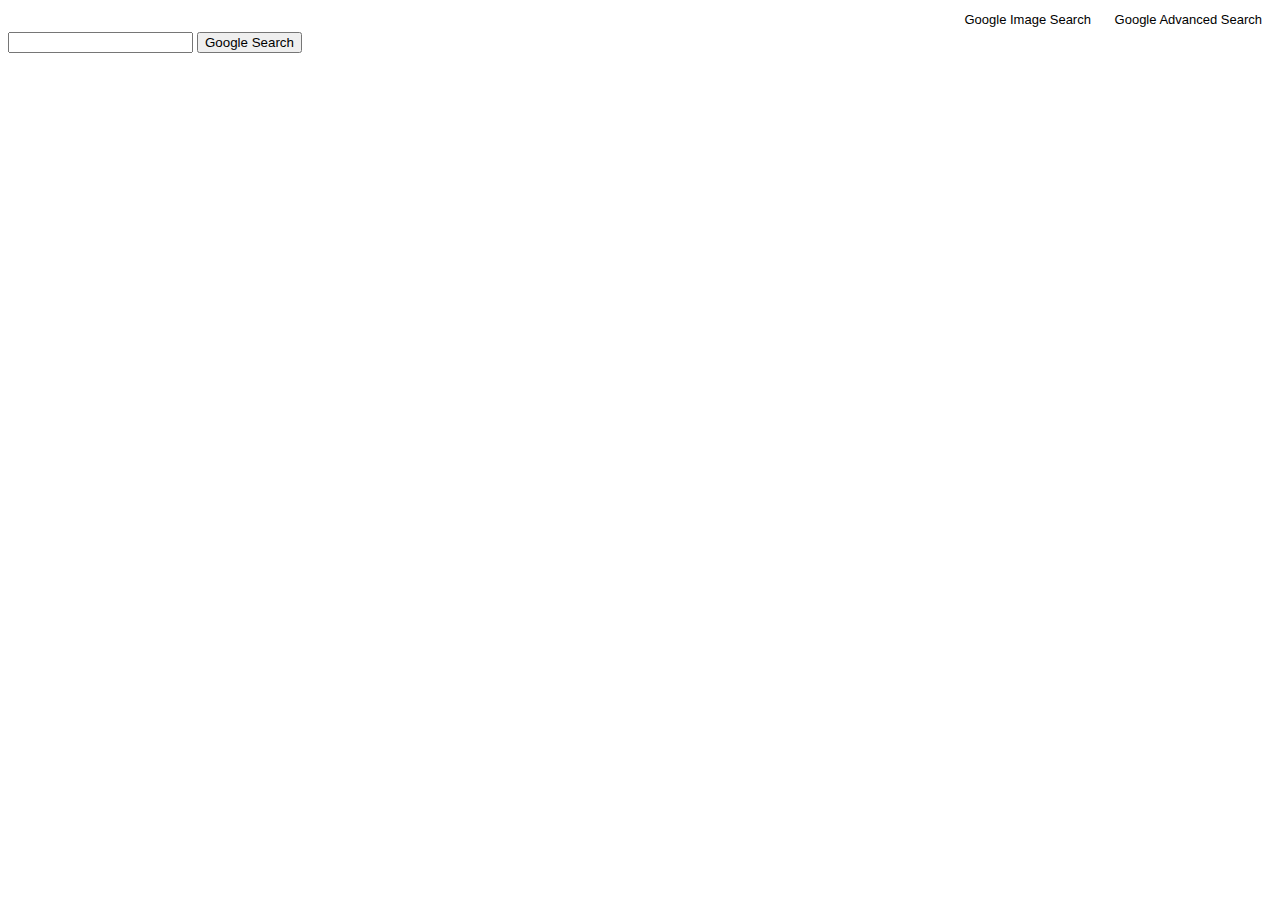
<file: index.html>
<!DOCTYPE html>
<html lang="en">
    <head>
        <title>Search</title>
        <link rel="stylesheet" href="style.css">
    </head>
    <body>
        <div class="topWeblinks">
            <a href="GoogleIm.html">Google Image Search</a>
            <a href="GoogleAdSearch.html">Google Advanced Search</a>
        </div>
        <!--<h1>HELLO</h1>-->
        <form action="https://www.google.com/search">
            <input type="text" name="q">
            <input type="submit" value="Google Search">
        </form>
    </body>
</html>
</file>
<file: style.css>
.topWeblinks {
 color: black;
 font-family: arial,sans-serif;
 font-size:13px;
 display: inline-block, flex;
 line-height: 24px;
 vertical-align: middle;
 text-align: right;
 

}



a{
    display: inline-block, flex;
    text-decoration: none;
    color: black;
    border-style: none;
    
    padding: 10px;
    
}

a:hover{
    text-decoration: underline;
}

.googleImage{

    display: flex;
    justify-content: center;
    width: 100%;
    height: 272px
    
    
    
}

img{
    width:100%;
    max-width: 272px;
    align-self: flex-end;
}
</file>
